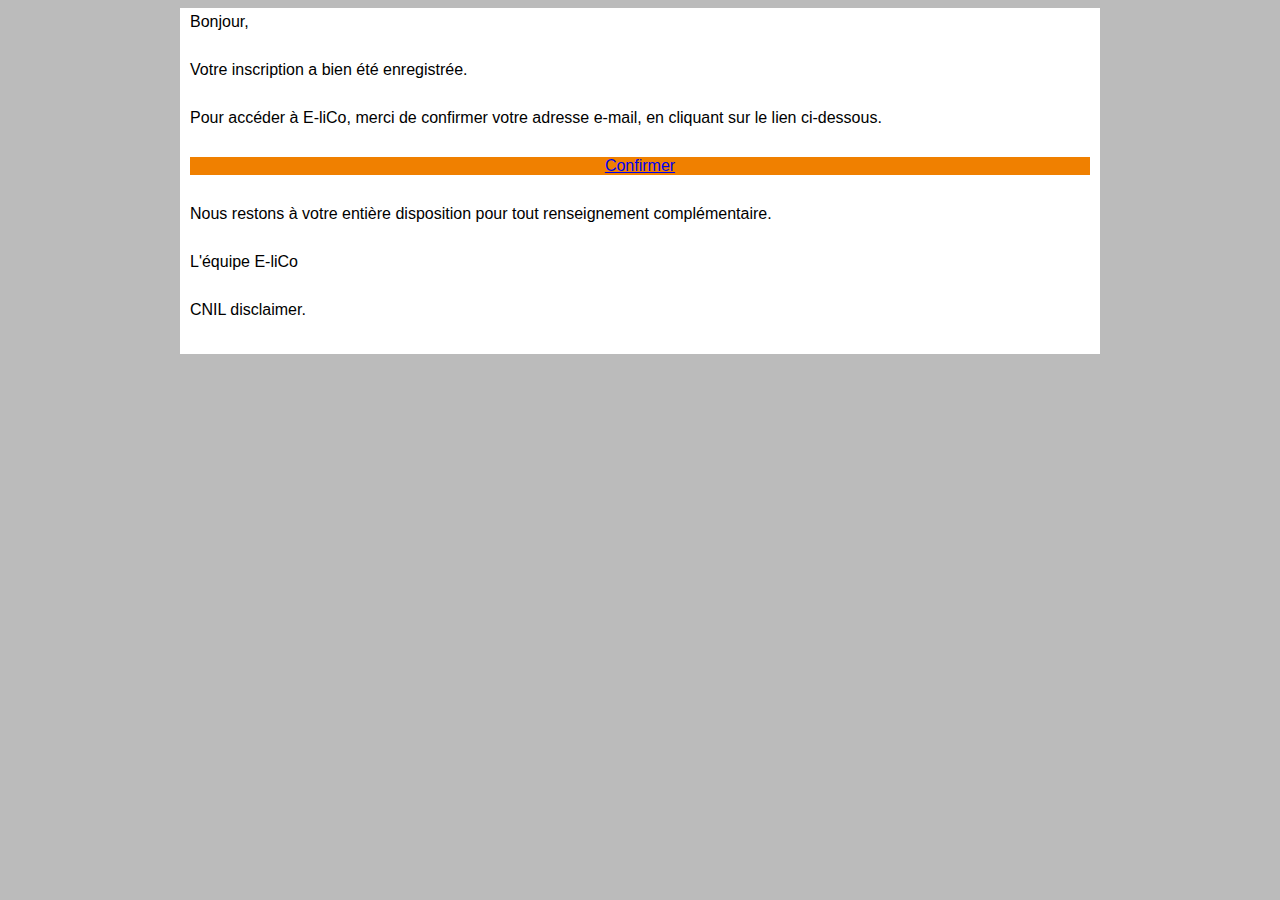
<file: lib/authentication/php/fr_registration_confirmation.html>
﻿<html lang="fr">
<head>
	<title>E-liCo - Confirmation d'Inscription</title>
	<style type="text/css">
		body{
			font-family: Arial, Verdana, sans-serif;
			background-color: #BBBBBB;
		}
		
		p{
			margin: 30px 0;
			text-align: justify;
			color: black;
		}
		
		p :link, p :visited{
			color: black;
			text-decoration: underline;
		}
		
		#main{
			background-color: white;
			margin: 0 auto;
			max-width: 900px;
			padding: 5px 10px;
		}

		#adress_confirmation_button {
			width: 150 px;
			background-color: #f08000;
			text-align: center;
		}

		#adress_confirmation_button a :visited, #adress_confirmation_button a :link {
			color: #ffffff;
		}

		
	</style>
	<meta name="rating"         content="safe for kids"/>
	<meta name="language"       content="FR"/>
	<meta http-equiv="Content-Type" content="text/html;charset=utf-8" />
	<meta http-equiv="Content-Language" content="FR" />
</head>
<body>
	<div id="main">
		Bonjour,<br/>
		<p>
			Votre inscription a bien été enregistrée.
		</p>
		<p>
			Pour accéder à E-liCo, merci de confirmer votre adresse e-mail, en cliquant sur le lien ci-dessous.
		</p>
		<a href="http://www.e-lico.net/" title="Confirmer mon adresse e-mail">
			<div id="adress_confirmation_button">
				Confirmer
			</div>
		</a>
		<p>Nous restons à votre entière disposition pour tout renseignement complémentaire.</p>
		<p>L'équipe E-liCo</p>
		<p>
			CNIL disclaimer.
		</p>
	</div>
</body>
</html>
</file>
